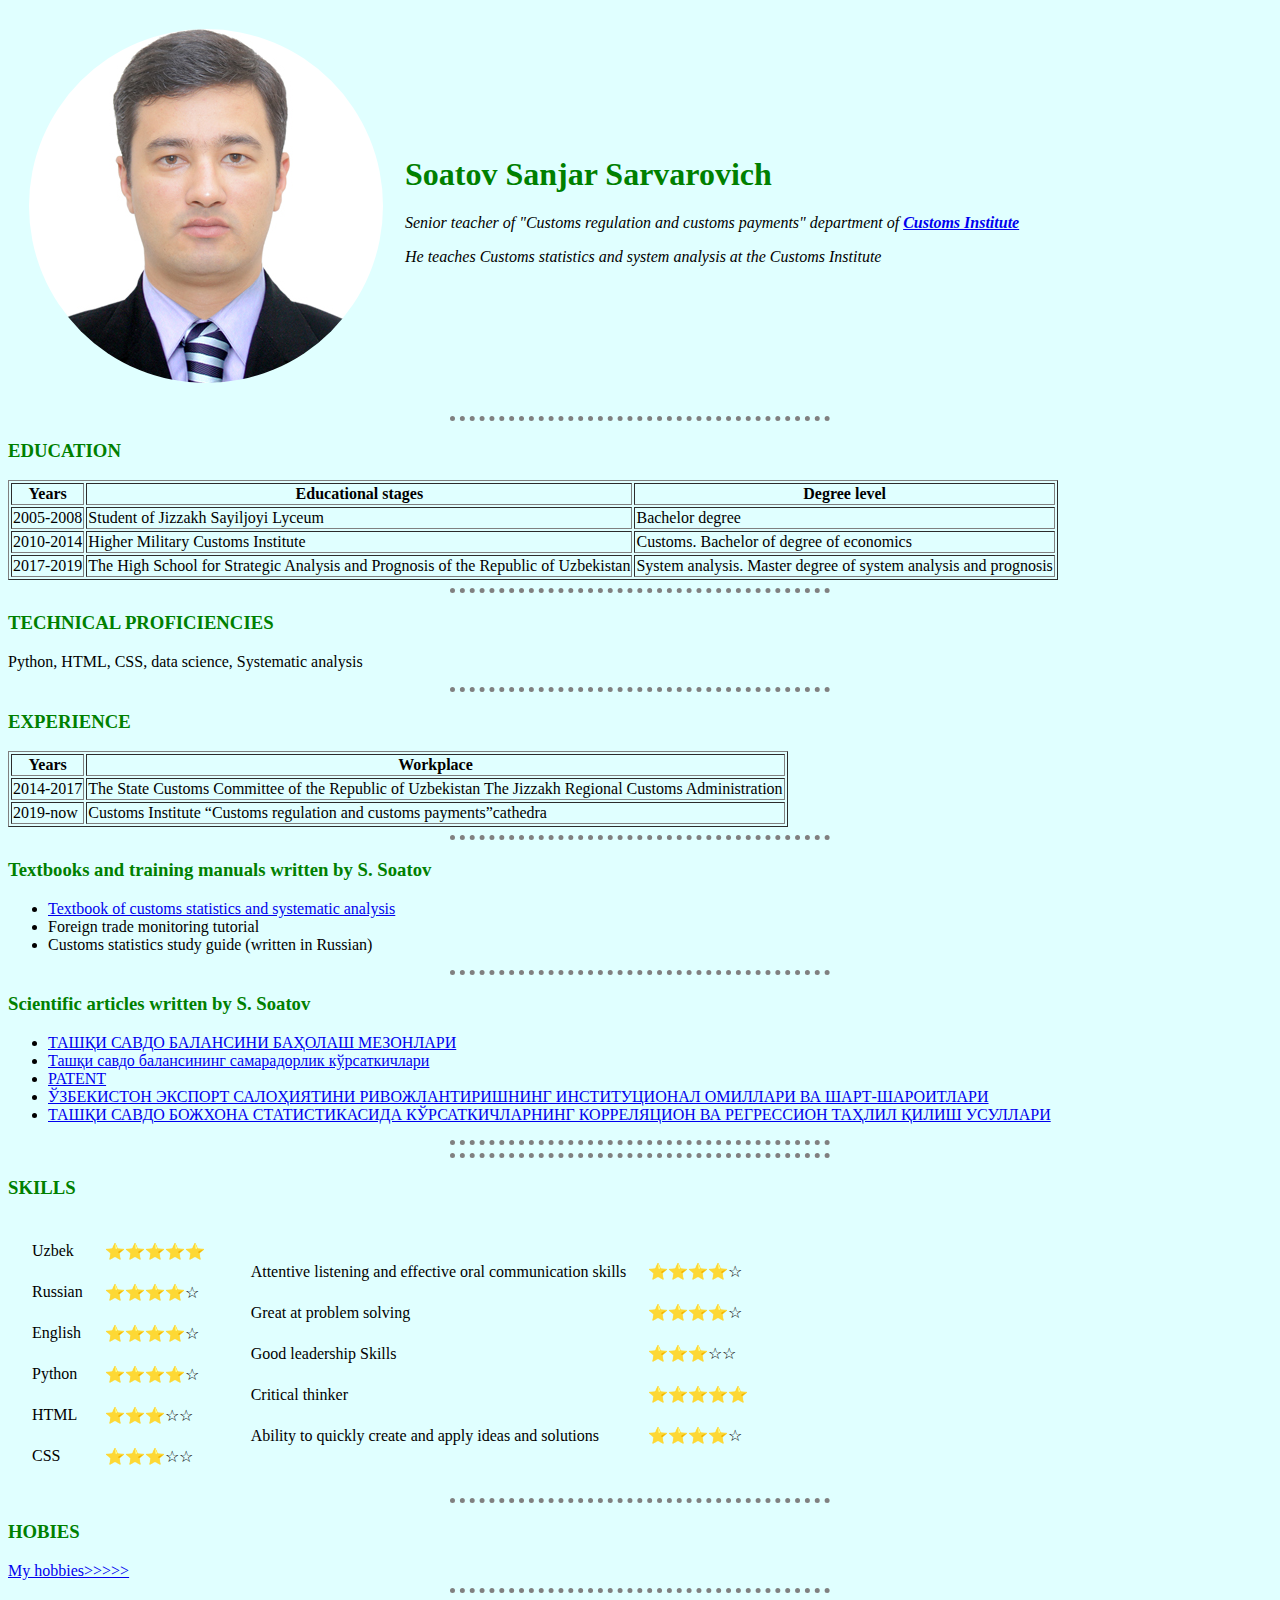
<file: index.html>
<!DOCTYPE html>
<html lang="en" dir="ltr">
  <head>
    <meta charset="utf-8">
    <title>Soatov Sanjarning shaxsiy sahifasi</title>
    <link rel="stylesheet" href="css/styles.css">
  </head>



  <body>
    <table cellspacing = "20">
      <tr>
        <td>  <img src="Soatov_S.png" alt="Sanjar Soatov rasmi"></td>
        <td><h1>Soatov Sanjar Sarvarovich </h1>
        <p><em> Senior teacher of "Customs regulation
and customs payments" department of <strong> <a href="http://uzbi.uz/uz/view_fakul.php?id=19">Customs Institute </a> </strong> </em></p>
        <p><em>He teaches Customs statistics and system analysis at the Customs Institute </em></p></td>
      </tr>
    </table>

    <hr>
  <h3>EDUCATION</h3>

  <table border = "1">
    <thead>
      <tr>
        <th>Years</th>
        <th>Educational stages</th>
        <th>Degree level</th>

      </tr>

    </thead>
    <tr>
      <td>2005-2008</td>
      <td>Student of Jizzakh Sayiljoyi Lyceum</td>
      <td>Bachelor degree</td>
    </tr>

    <tr>
      <td>2010-2014</td>
      <td>Higher Military Customs Institute</td>
      <td>Customs. Bachelor of degree of economics</td>
    </tr>

    <tr>
      <td>2017-2019</td>
      <td> The High School for  Strategic Analysis and Prognosis of the Republic of Uzbekistan</td>
      <td>System analysis. Master degree of system analysis and prognosis  </td>
    </tr>



  </table>

   <hr>
   <h3>TECHNICAL PROFICIENCIES</h3>
   <p>Python, HTML, CSS, data science, Systematic analysis</p>

   <hr>
   <h3>EXPERIENCE</h3>
   <table border = "1">
     <thead>
       <tr>
         <th>Years</th>
         <th>Workplace</th>

       </tr>

     </thead>



     <tr>
       <td>2014-2017</td>
       <td>The State Customs Committee of the Republic of Uzbekistan   The Jizzakh Regional Customs Administration  </td>
     </tr>

     <tr>
       <td>2019-now</td>
       <td>Customs Institute “Customs regulation
and customs payments”cathedra</td>
     </tr>

   </table>

    <hr>
    <h3>Textbooks and training manuals written by S. Soatov</h3>
    <ul>
      <li><a href="http://isbn.natlib.uz/ru-RU/Search/Search?q=978-9943-7881-8-3&type=0">Textbook of customs statistics and systematic analysis</a></li>
      <li>Foreign trade monitoring tutorial </li>
      <li>Customs statistics study guide (written in Russian) </li>
    </ul>


    <hr>
    <h3>Scientific articles written by S. Soatov</h3>
    <ul>
      <li><a href="https://iqtisodiyot.tsue.uz/sites/default/files/maqolalar/Soatov%20%282%29.pdf">ТАШҚИ САВДО БАЛАНСИНИ БАҲОЛАШ МЕЗОНЛАРИ</a></li>
      <li><a href="https://cyberleninka.ru/article/n/tash-i-savdo-balansining-samaradorlik-k-rsatkichlari">Ташқи савдо балансининг самарадорлик кўрсаткичлари</a> </li>
      <li><a href="http://ipcenter.uz/web/uploads/1578484786.433copyright.jpg">PATENT</a> </li>
      <li><a href="https://cyberleninka.ru/article/n/zbekiston-eksport-salo-iyatini-rivozhlantirishning-institutsional-omillari-va-shart-sharoitlari/viewer">ЎЗБЕКИСТОН ЭКСПОРТ САЛОҲИЯТИНИ РИВОЖЛАНТИРИШНИНГ ИНСТИТУЦИОНАЛ ОМИЛЛАРИ ВА ШАРТ-ШАРОИТЛАРИ</a> </li>
      <li><a href="https://inlibrary.uz/index.php/economy_education/article/download/7123/7306/7238">ТАШҚИ САВДО БОЖХОНА СТАТИСТИКАСИДА КЎРСАТКИЧЛАРНИНГ КОРРЕЛЯЦИОН ВА РЕГРЕССИОН ТАҲЛИЛ ҚИЛИШ УСУЛЛАРИ </a> </li>
    </ul>


    <hr>



    <hr>
    <h3>SKILLS</h3>
    <table>
      <tr>
        <td>
          <table cellspacing="20">
            <tr>
              <td>Uzbek</td>
              <td>⭐⭐⭐⭐⭐</td>

            </tr>
            <tr>
              <td>Russian</td>
              <td>⭐⭐⭐⭐☆</td>

            </tr>
            <tr>
              <td>English </td>
              <td>⭐⭐⭐⭐☆</td>

            </tr>
            <tr>
              <td>Python</td>
              <td>⭐⭐⭐⭐☆ </td>
            </tr>
            <tr>

              <td>HTML</td>
              <td>⭐⭐⭐☆☆</td>
            </tr>
            <tr>

              <td>CSS</td>
              <td>⭐⭐⭐☆☆</td>
            </tr>

          </table>

        </td>
        <td>
          <table cellspacing="20">
            <tr>
              <td>Attentive listening and effective oral communication skills </td>
              <td>⭐⭐⭐⭐☆ </td>
            </tr>
            <tr>

              <td>Great at problem solving</td>
              <td>⭐⭐⭐⭐☆</td>
            </tr>
            <tr>

              <td>Good leadership Skills</td>
              <td>⭐⭐⭐☆☆</td>
            </tr>
            <tr>

              <td>Critical thinker</td>
              <td>⭐⭐⭐⭐⭐</td>
            </tr>
            <tr>

              <td>Ability to quickly create and apply ideas and solutions</td>
              <td>⭐⭐⭐⭐☆</td>
            </tr>

          </table>





        </td>
      </tr>
    </table>
<hr>







    <h3>HOBIES</h3>
    <a href="hobies.html">My hobbies>>>>></a>
    <br>
    <hr>
    <a href="contact_info.html">My contact >>>>></a>
  </body>
</html>
</file>
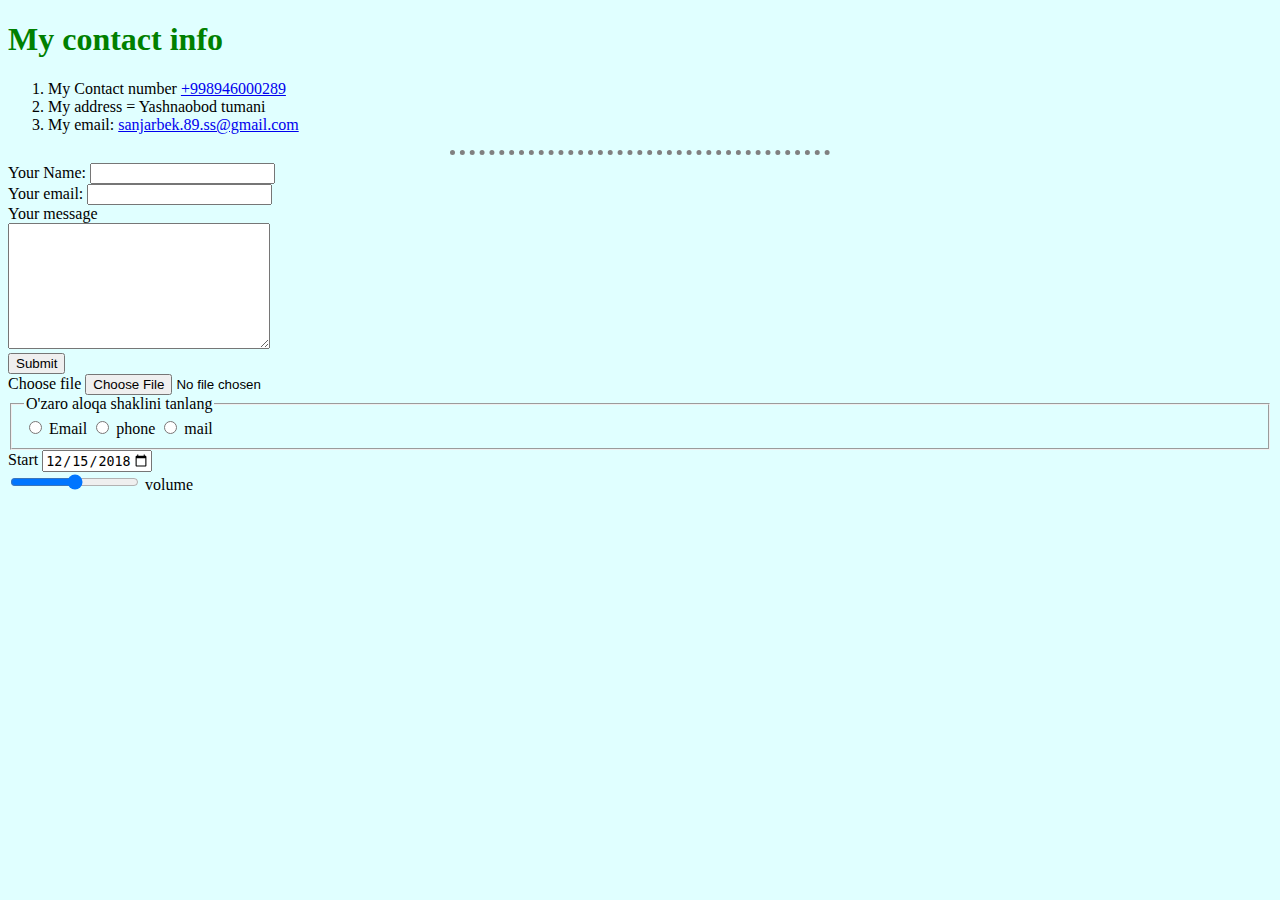
<file: contact_info.html>
<!DOCTYPE html>
<html lang="en" dir="ltr">
  <head>
    <meta charset="utf-8">
    <title></title>
    <link rel="stylesheet" href="css/styles.css">
  </head>
  <body>
    <h1>My contact info</h1>
    <ol>
      <li>My Contact number <a href="tel:+998946000289">+998946000289</a></li>
      <li>My address = Yashnaobod tumani</li>
      <li>My email: <a href="mail:sanjarbek.89.ss@gmail.com"> sanjarbek.89.ss@gmail.com</a></li>
    </ol>
    <hr>
    <form class="" action="mailto:sanjarbek.ilxomov2000@gmail.com" method="post" enctype ="text/plain">
      <label>Your Name:</label>
      <input type="text" name="yourName" value=""><br>
      <label cellspacing="80">Your email:</label>
      <input type="email" name="yourName" value=""><br>
      <label>Your message</label><br>
      <textarea name="yourMessage" rows="8" cols="30"></textarea><br>

      <input type="submit" name="">

    </form>
    <form class="" action="mailto:sanjarbek.ilxomov2000@gmail.com" method="post">
      <label>Choose file</label>
      <input type="file"
      id="avatar" name="avatar"
      accept="image/jpg, image/png">

    <fieldset>
      <legend>O'zaro aloqa shaklini tanlang</legend>
      <div>
        <input type="radio" name="contact" value="email">
        <label for="">Email</label>

        <input type="radio" name="contact" value="phone">
        <label for="">phone</label>

        <input type="radio" name="contact" value="mail">
        <label for="">mail</label>

      </div>
    </fieldset>
    <label for="start">Start</label>
    <input type="date" name="" value="2018-12-15"
    min="2018-01-01" max="2018-12-31">
    <div>
      <input type="range" name="volume" value="cowbell"
      min=0 max=20>
      <label>volume</label>

    </div>



    </form>



  </body>
</html>
</file>
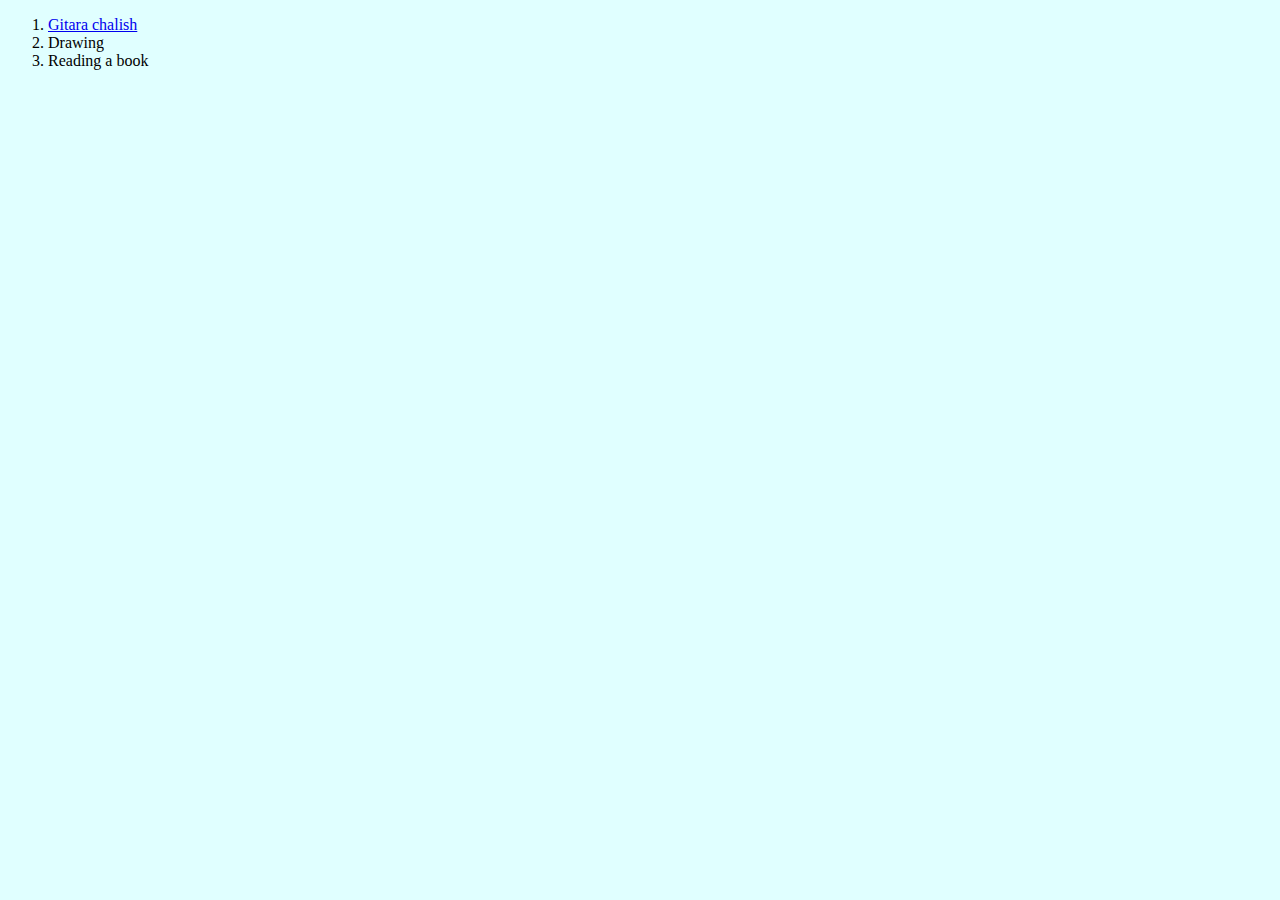
<file: hobies.html>
<!DOCTYPE html>
<html lang="en" dir="ltr">
  <head>
    <meta charset="utf-8">
    <title></title>
    <link rel="stylesheet" href="css/styles.css">
  </head>
  <body>
    <ol>

      <li><a href="https://www.youtube.com/playlist?list=PLKiJ69pTHrGpiu4MZa6sTUKFEdo6ljZtQ">Gitara chalish</a></li>
      <li>Drawing</li>
      <li>Reading a book</li>

    </ol>
  </body>
</html>
</file>
<file: css/styles.css>
body {
  background-color: lightcyan;
}


hr {

  border-style: none;
  border-top-style: dotted;
  border-color: grey;
  border-width: 5px;

  width: 30%;
}

h1 {
  color: green
}

h3 {
  color: green
}
</file>
